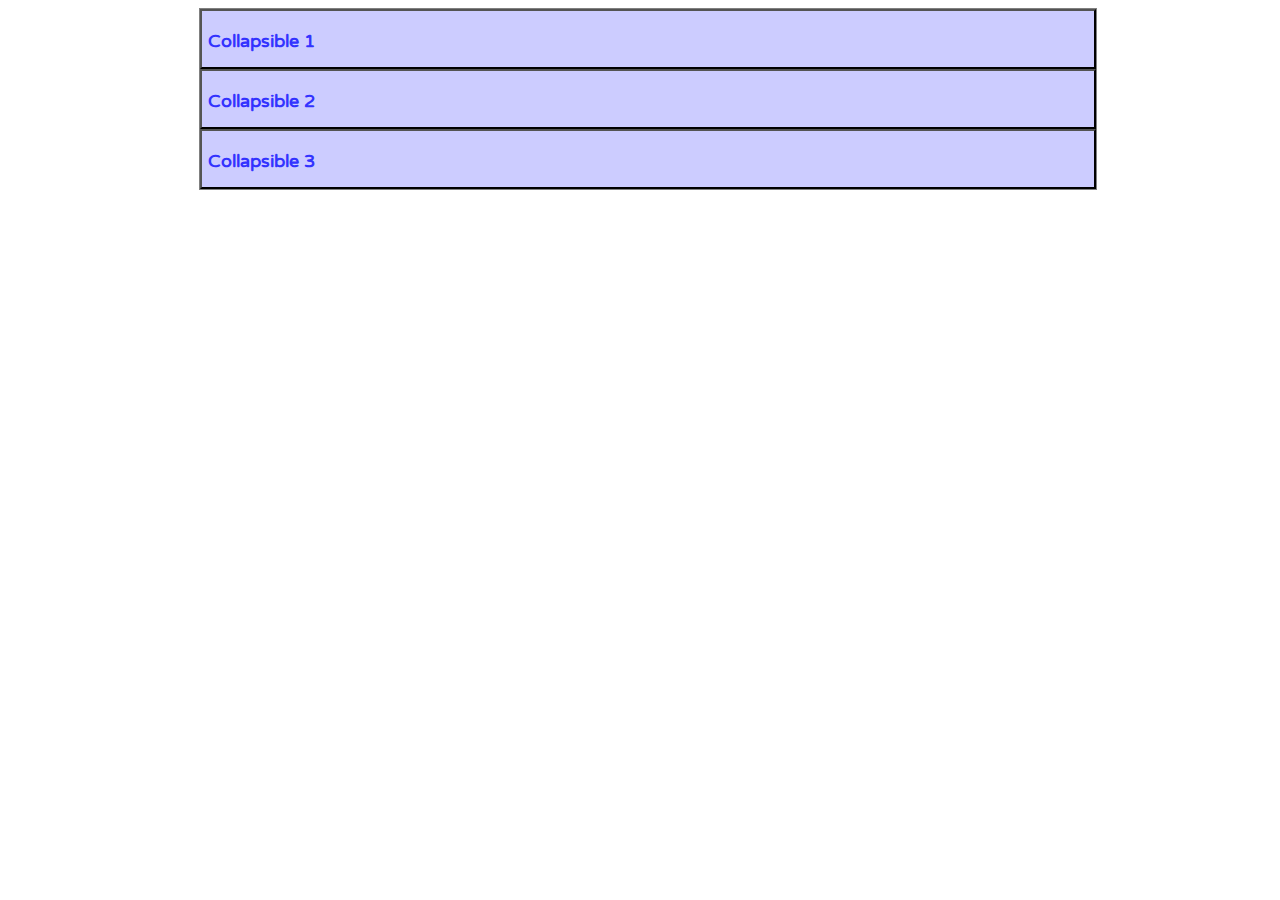
<file: Collapse/index.html>
<!DOCTYPE html>
<html>
<head>
    <meta name="viewport" content="width=device-width, initial=1.0, user-scalable=no">
    <link rel="stylesheet" type="text/css" href="style.css">
<link href="https://fonts.googleapis.com/css?family=Varela+Round" rel="stylesheet">


	<title>jquery</title>
</head>
<body>


<div class="container">
	<div class="row">
		<div class="collapse">
			<div class="buttons">
         <button class="col1" id="b1"><p class="heading">Collapsible 1</p></button>
         <p class="text hide"><br>this is just some dummy text
         	this is just some dummy text<br>this is just some dummy text this is just some dummy text<br>this is just some dummy text<br>this is just some dummy text
         	this is just some dummy text
         </p>
         <button class="col1" id="b2"><p class="heading">Collapsible 2</p></button>
         <p class="text1 hide"><br>this is just some dummy text
         	this is just some dummy text<br>this is just some dummy text this is just some dummy text<br>this is just some dummy text<br>this is just some dummy text
         	this is just some dummy text
         </p>
         <button class="col1" id="b3"><p class="heading">Collapsible 3</p></button>
         <p class="text2 hide"><br>this is just some dummy text
         	this is just some dummy text<br>this is just some dummy text this is just some dummy text<br>this is just some dummy text<br>this is just some dummy text
         	this is just some dummy text
         </p>
         </div>
        </div>
    </div>
</div>





















<script src="jquery.js" type="text/javascript"></script>
<script src="index.js"></script>
	


</body>
</html>
</file>
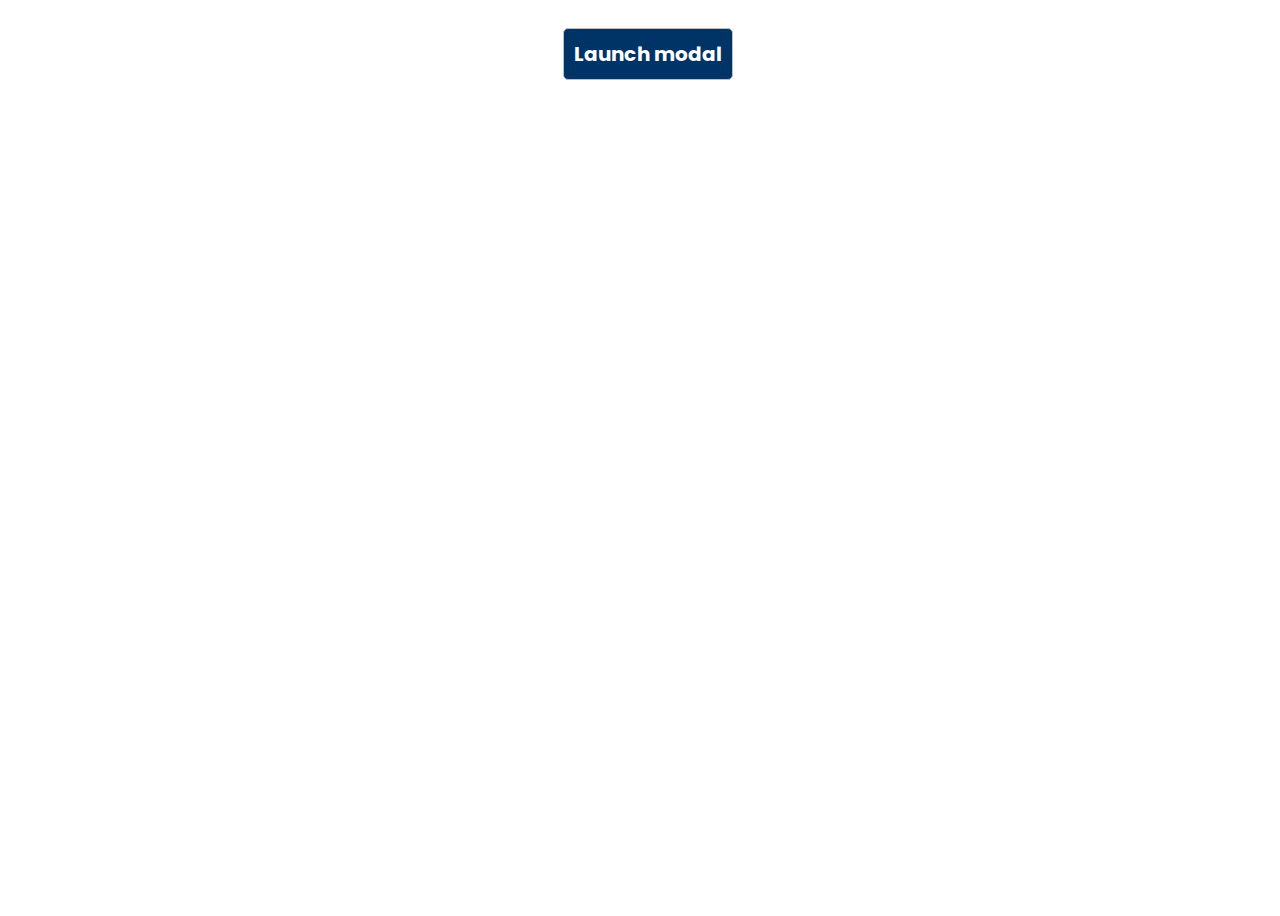
<file: modal/index.html>
<!DOCTYPE html>
<html>
<head>
    <meta name="viewport" content="width=device-width, initial=1.0, user-scalable=no">
    <link rel="stylesheet" type="text/css" href="style.css">
<link href="https://fonts.googleapis.com/css?family=Poppins" rel="stylesheet">

	<title>jquery</title>
</head>
<body>
<div class="container">
	<div class="row">
<div class="modal" id="modl">
  <div class="row1">
	<p class="text">This is a dummy modal, made for demonstration</p>
	<button class="close">close</button>
</div>
</div>
<div class="two">
	<button class="button">Launch modal</button>
 </div>
</div>
</div>



















<script src="jquery.js" type="text/javascript"></script>
<script src="index.js"></script>
	


</body>
</html>
</file>
<file: Collapse/style.css>
:root{
	font-size: 18px;}

.col-border{
border: 2px solid #000000; 
     

}
.hide{

	display: none;

	padding: 10px;


}
.buttons{
	width: 70vw;
	border:1px solid #808080;
}
.container{
	
	display: flex;
	flex-direction: row;
	width: 100vw;
	justify-content: space-around;

}
.collapse{

	
	display: flex;
	flex-direction: row;
	align-items: flex-start;


}

.col1{
width:inherit;
height:60px;
background-color: #CCCCFF;
display: flex;
justify-content: flex-start;
}

.heading{
    font-family: 'Varela Round', sans-serif;

    font-size: 1rem;
    font-weight: bold;

	color: #3333FF;

}
 @media screen and (max-width: 680px){

    .buttons{
      width:85vw; 

    }}
</file>
<file: modal/style.css>
:root{

	font-size: 20px;
}

.modal{
background-color: #C0C0C0;
	display: none;
border:2px solid #060606;
width: 50vw;
height: 40vh;
justify-content: center;
flex-direction: row;
margin: 15vh;
border-radius: 10px;
min-height: 200px;


}
.text{
	font-family: 'Poppins', sans-serif;

	font-size: 1rem;
	font-weight: bolder;
color: #0066CC;
margin: 4vh;

}
.row1{
	min-height: 200px;

height: inherit;
display: flex;
flex-direction: column;
justify-content: center;

}
.close{
     margin-top: auto;
	width: 65px;
	align-self: center;
	border: 1px solid #404040;
	border-radius: 3px;
	height: 25px;
}


.container{

display: flex;

width: 100vw;
height: 100vh;
justify-content: center;



}
.two{
	display: flex;
	justify-content: center;
}
.button{
	background-color: #003366;
    font-size: 1rem;
    color: #FFFFFF;
    font-weight: bolder;
	border: 1px solid #C0C0C0;
	font-family: 'Poppins', sans-serif;
    border-radius: 5px;
	padding: 10px;
	margin-top: 20px;
}
</file>
